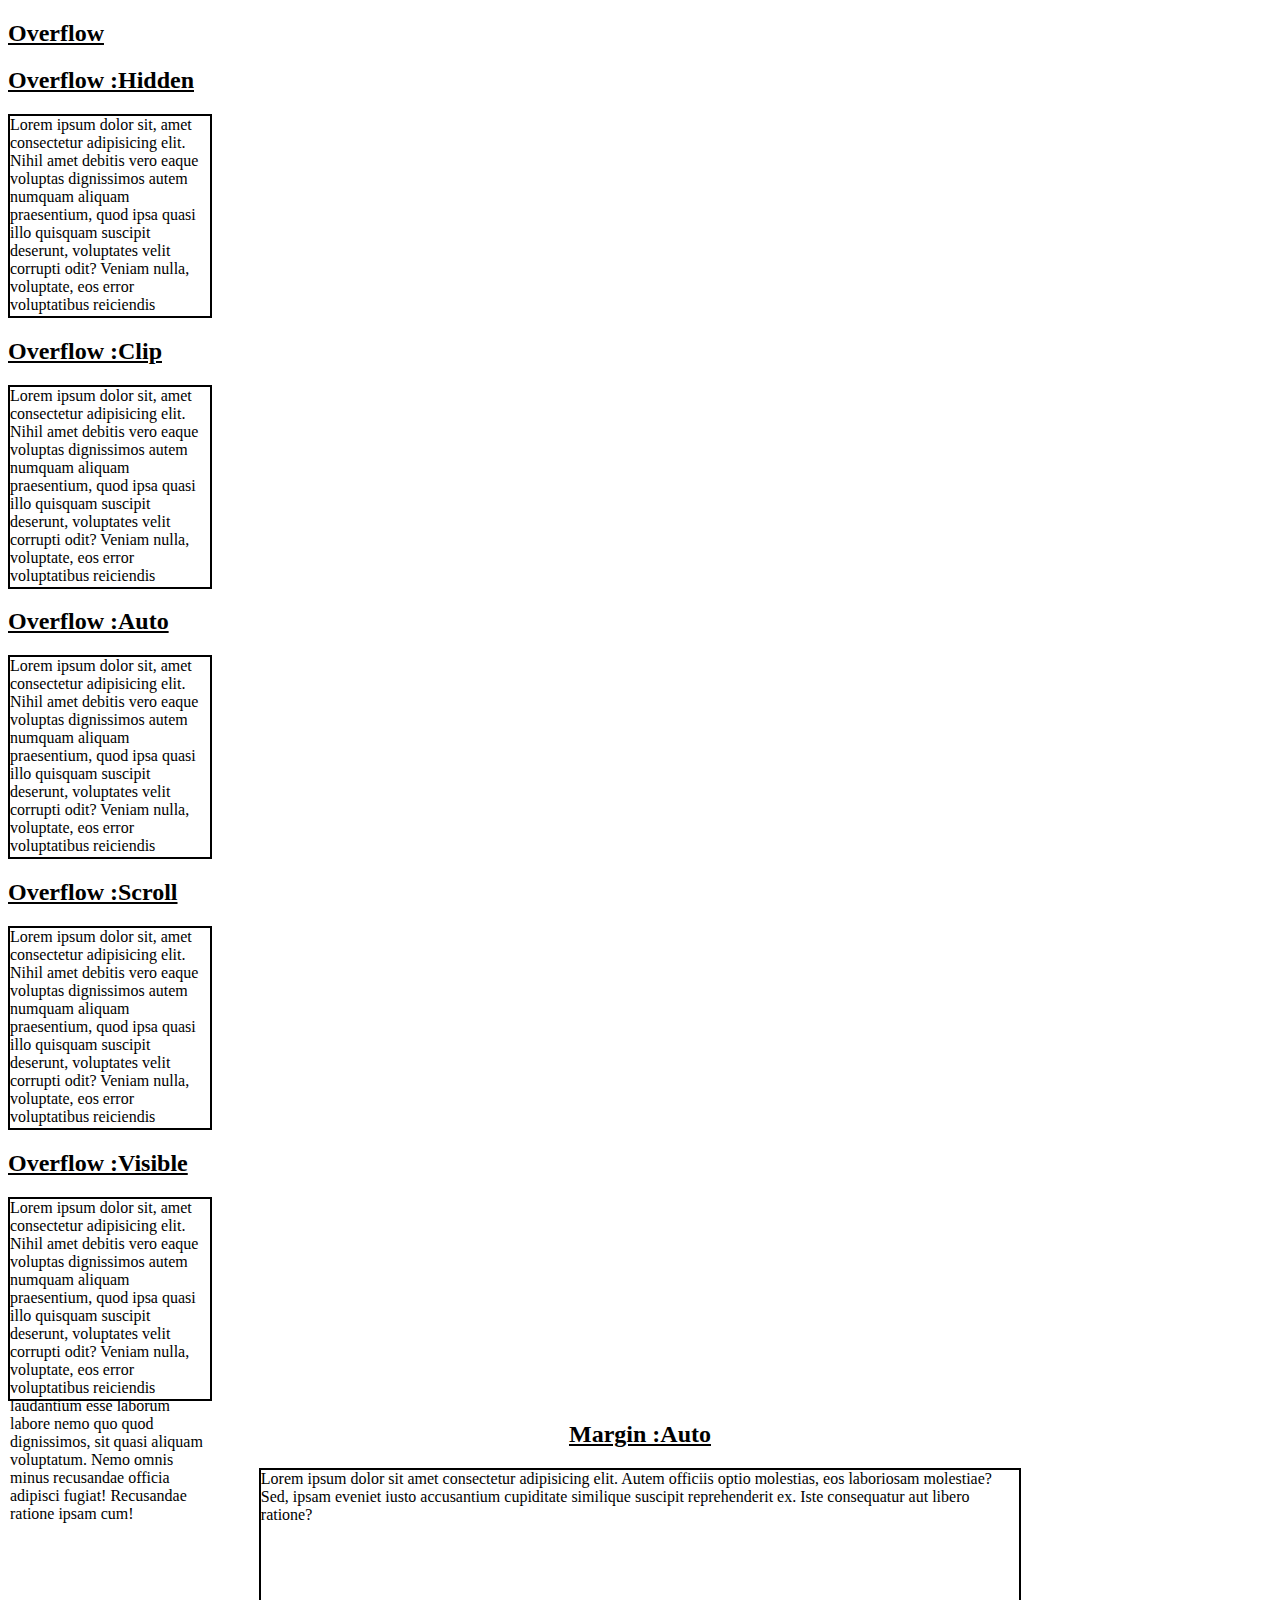
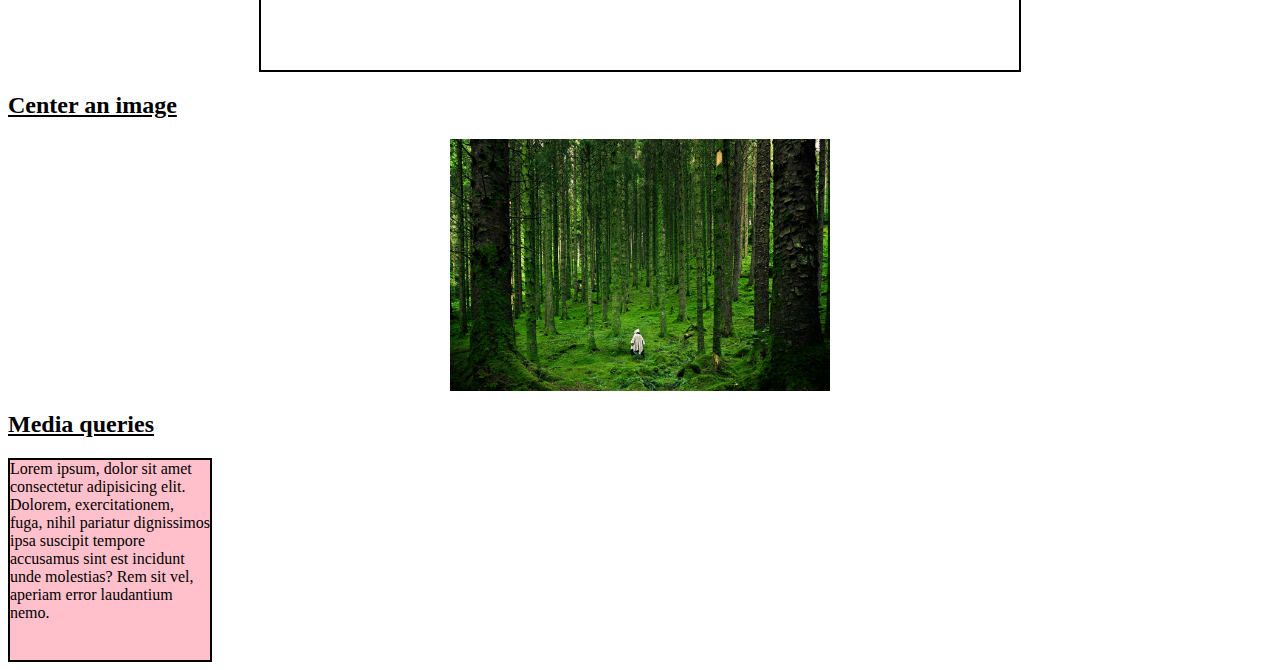
<file: 12-04-2024/index.html>
<!DOCTYPE html>
<html lang="en">
<head>
    <meta charset="UTF-8">
    <meta name="viewport" content="width=device-width, initial-scale=1.0">
    <title>Day 15</title>
    <style>
        #overflow5{
            height: 200px;
            width: 200px;
            border: 2px solid black;
            overflow: visible;
        }
        #overflow1{
            height: 200px;
            width: 200px;
            border: 2px solid black;
            overflow: hidden;
        }
        #overflow2{
            height: 200px;
            width: 200px;
            border: 2px solid black;
            overflow: clip;
        }
        #overflow3{
            height: 200px;
            width: 200px;
            border: 2px solid black;
            overflow: auto;
        }
        #overflow4{
            height: 200px;
            width: 200px;
            border: 2px solid black;
            overflow: scroll;
        }
        .margin{
            height: 200px;
            width: 60%;
            border: 2px solid black;
            margin: auto;
        }
        img{
            display: block;
            margin-left: auto;
            margin-right: auto;
            width: 30%;
        }
        .media{
            height: 200px;
            width: 200px;
            border: 2px solid black;
            background-color: pink;
        }
        @media screen and (max-width: 600px) {
           .media{
            background-color: rgb(76, 167, 76);
            border: 8px dashed blue;
            font-weight: bold;
           } 
        }
    </style>
</head>
<body>
    <h2><u>Overflow</u></h2>
   <h2><u>Overflow :Hidden</u></h2>
    <div id="overflow1">Lorem ipsum dolor sit, amet consectetur adipisicing elit. Nihil amet debitis vero eaque voluptas dignissimos autem numquam aliquam praesentium, quod ipsa quasi illo quisquam suscipit deserunt, voluptates velit corrupti odit?
    Veniam nulla, voluptate, eos error voluptatibus reiciendis laudantium esse laborum labore nemo quo quod dignissimos, sit quasi aliquam voluptatum. Nemo omnis minus recusandae officia adipisci fugiat! Recusandae ratione ipsam cum!</div>
    <h2><u>Overflow :Clip</u></h2>
    <div id="overflow2">Lorem ipsum dolor sit, amet consectetur adipisicing elit. Nihil amet debitis vero eaque voluptas dignissimos autem numquam aliquam praesentium, quod ipsa quasi illo quisquam suscipit deserunt, voluptates velit corrupti odit?
    Veniam nulla, voluptate, eos error voluptatibus reiciendis laudantium esse laborum labore nemo quo quod dignissimos, sit quasi aliquam voluptatum. Nemo omnis minus recusandae officia adipisci fugiat! Recusandae ratione ipsam cum!</div>
    <h2><u>Overflow :Auto</u></h2>
    <div id="overflow3">Lorem ipsum dolor sit, amet consectetur adipisicing elit. Nihil amet debitis vero eaque voluptas dignissimos autem numquam aliquam praesentium, quod ipsa quasi illo quisquam suscipit deserunt, voluptates velit corrupti odit?
    Veniam nulla, voluptate, eos error voluptatibus reiciendis laudantium esse laborum labore nemo quo quod dignissimos, sit quasi aliquam voluptatum. Nemo omnis minus recusandae officia adipisci fugiat! Recusandae ratione ipsam cum!</div>
    <h2><u>Overflow :Scroll</u></h2>
    <div id="overflow4">Lorem ipsum dolor sit, amet consectetur adipisicing elit. Nihil amet debitis vero eaque voluptas dignissimos autem numquam aliquam praesentium, quod ipsa quasi illo quisquam suscipit deserunt, voluptates velit corrupti odit?
    Veniam nulla, voluptate, eos error voluptatibus reiciendis laudantium esse laborum labore nemo quo quod dignissimos, sit quasi aliquam voluptatum. Nemo omnis minus recusandae officia adipisci fugiat! Recusandae ratione ipsam cum!</div>
    <h2><u>Overflow :Visible</u></h2>
    <div id="overflow5">Lorem ipsum dolor sit, amet consectetur adipisicing elit. Nihil amet debitis vero eaque voluptas dignissimos autem numquam aliquam praesentium, quod ipsa quasi illo quisquam suscipit deserunt, voluptates velit corrupti odit?
    Veniam nulla, voluptate, eos error voluptatibus reiciendis laudantium esse laborum labore nemo quo quod dignissimos, sit quasi aliquam voluptatum. Nemo omnis minus recusandae officia adipisci fugiat! Recusandae ratione ipsam cum!</div>
    
    <h2 style="text-align: center;"><u>Margin :Auto</u></h2>
    <div class="margin">Lorem ipsum dolor sit amet consectetur adipisicing elit. Autem officiis optio molestias, eos laboriosam molestiae? Sed, ipsam eveniet iusto accusantium cupiditate similique suscipit reprehenderit ex. Iste consequatur aut libero ratione?</div>

    <h2><u>Center an image</u></h2>
    <img src="../imgvid/trees.jpg"/>

    <h2><u>Media queries</u></h2>
    <div class="media">Lorem ipsum, dolor sit amet consectetur adipisicing elit. Dolorem, exercitationem, fuga, nihil pariatur dignissimos ipsa suscipit tempore accusamus sint est incidunt unde molestias? Rem sit vel, aperiam error laudantium nemo.</div>

</body>
</html>
</file>
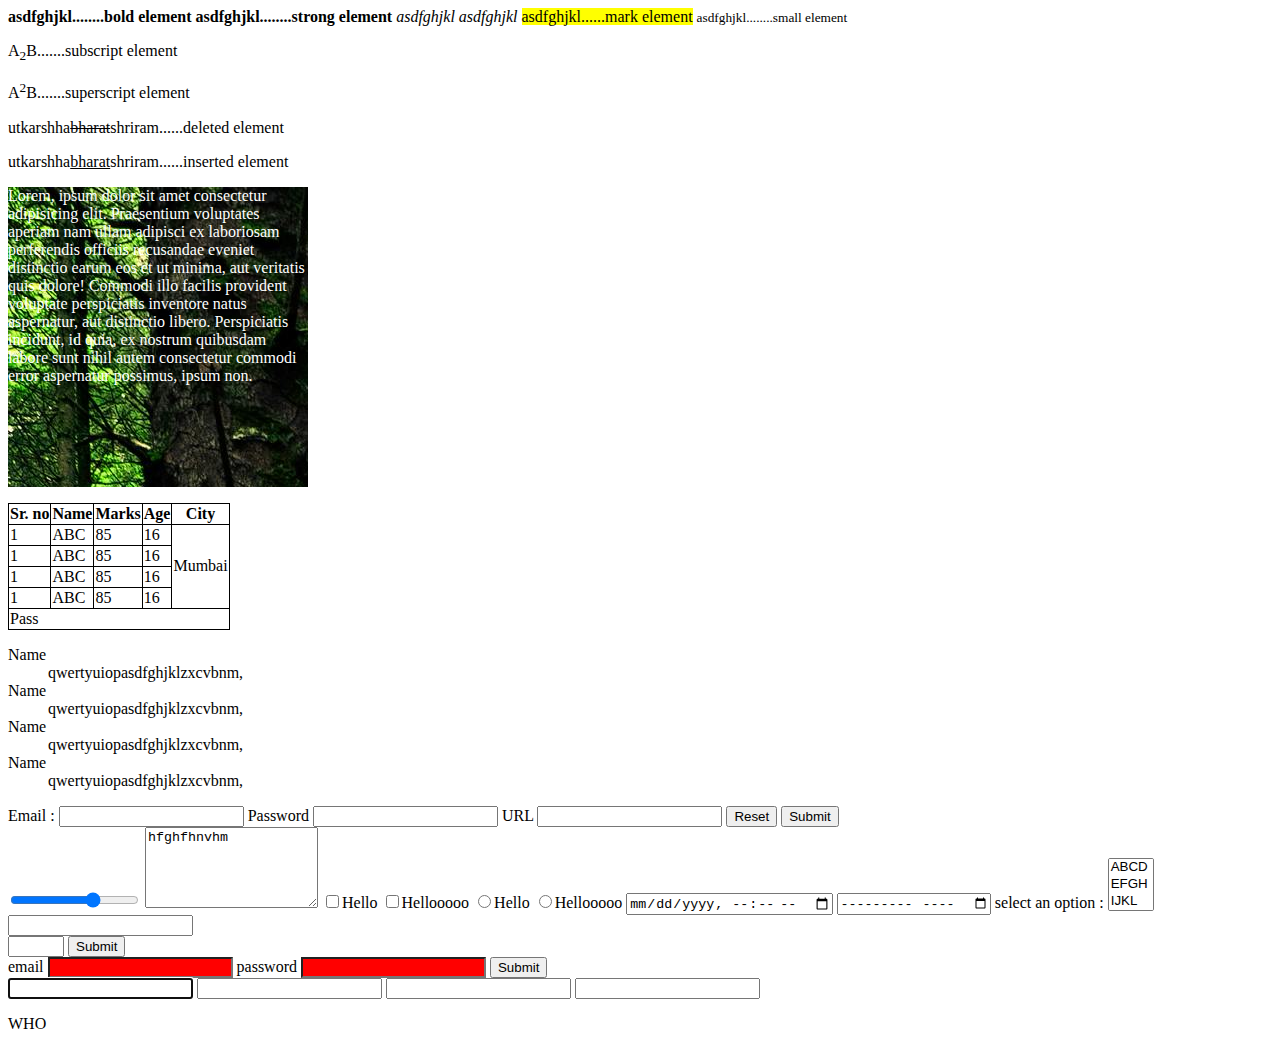
<file: 22-03-2024/index.html>
<!DOCTYPE html>
<html lang="en">

<head>
    <meta charset="UTF-8">
    <meta name="viewport" content="width=device-width, initial-scale=1.0">
    <title>Document</title>
    <link rel="icon" href="../imgvid/trees.jpg" />
    <style>
        table,th,tr,td{
                border: 1px solid black;
                border-collapse: collapse;
        }
        #bbb:valid{
            background-color: green;
        }
        #bbb:invalid{
            background-color: red;
        }
    </style>
</head>

<body>
    <b>asdfghjkl........bold element</b>
    <strong>asdfghjkl........strong element</strong>
    <i>asdfghjkl</i>
    <em>asdfghjkl</em>
    <mark>asdfghjkl......mark element</mark>
    <small>asdfghjkl........small element</small>
    <p>A<sub>2</sub>B.......subscript element</p>
    <p>A<sup>2</sup>B.......superscript element</p>
    <p>utkarshha<del>bharat</del>shriram......deleted element</p>
    <p>utkarshha<ins>bharat</ins>shriram......inserted element</p>
    <p style="background-image: url('../imgvid/trees.jpg'); color: white; height: 300px; width: 300px;">Lorem, ipsum
        dolor sit amet consectetur adipisicing elit. Praesentium voluptates aperiam nam ullam adipisci ex laboriosam
        perferendis officiis recusandae eveniet distinctio earum eos et ut minima, aut veritatis quis dolore!
        Commodi illo facilis provident voluptate perspiciatis inventore natus aspernatur, aut distinctio libero.
        Perspiciatis incidunt, id quia, ex nostrum quibusdam labore sunt nihil autem consectetur commodi error
        aspernatur possimus, ipsum non.</p>
    <table>
        <thead>
            <tr>
                <th>Sr. no</th>
                <th>Name</th>
                <th>Marks</th>
                <th>Age</th>
                <th>City</th>
            </tr>
        </thead>
        <tbody>
            <tr>
                <td>1</td>
                <td>ABC</td>
                <td>85</td>
                <td>16</td>
                <td rowspan="4">Mumbai</td>
            </tr>
            <tr>
                <td>1</td>
                <td>ABC</td>
                <td>85</td>
                <td>16</td>
            </tr>
            <tr>
                <td>1</td>
                <td>ABC</td>
                <td>85</td>
                <td>16</td>
            </tr>
            <tr>
                <td>1</td>
                <td>ABC</td>
                <td>85</td>
                <td>16</td>
            </tr>
            <tr>
                <td colspan="5">Pass</td>
            </tr>
        </tbody>
    </table>
    <dl>
        <dt>Name</dt>
        <dd>qwertyuiopasdfghjklzxcvbnm,</dd>
        <dt>Name</dt>
        <dd>qwertyuiopasdfghjklzxcvbnm,</dd>
        <dt>Name</dt>
        <dd>qwertyuiopasdfghjklzxcvbnm,</dd>
        <dt>Name</dt>
        <dd>qwertyuiopasdfghjklzxcvbnm,</dd>
    </dl>
    <form>
        <label>Email :</label>
        <input type="email" />
        <label>Password</label>
        <input type="password"/>
        <label>URL</label>
        <input type="url"/>
        <input type="reset"/>
        <input type="submit"/>
    </form>
    <input type="range" min="1" max="10" value="7"/>
    <textarea rows="5" cols="19">hfghfhnvhm</textarea>
    <input type="checkbox" id="hello" name="aaa"/><label for="hello">Hello</label>
    <input type="checkbox" id="helloo" name="aaa"/><label for="helloo">Hellooooo</label>
    <input type="radio" id="hellooo" name="aaaa"/><label for="hellooo">Hello</label>
    <input type="radio" id="helloooo" name="aaaa"/><label for="helloooo">Hellooooo</label>
    <input type="datetime-local"/>
    <input type="month"/>
    <label for="aaa">select an option :</label>
    <select id="aaa" name="aaa" size="3">
        <option>ABCD</option>
        <option>EFGH</option>
        <option>IJKL</option>
        <option>MNOP</option>
    </select> 
    <input maxlength="6"/>  
    <form>
        <input type="number" min="3" max="10"/> 
        <input type="submit"/>
    </form>
    <form>
    <label for="bbb">email</label>
    <input type="text" id="bbb" name="email" pattern="\w{3,13}" required/>
    <label for="bbb">password</label>
    <input type="password" id="bbb" name="password" pattern="\d{4,4}" required/>
    <input type="submit"/>
    </form>
    <input autofocus/>
    <input/>
    <input/>
    <input/>
    <p title="World health organization">WHO</p>
</body>

</html>
</file>
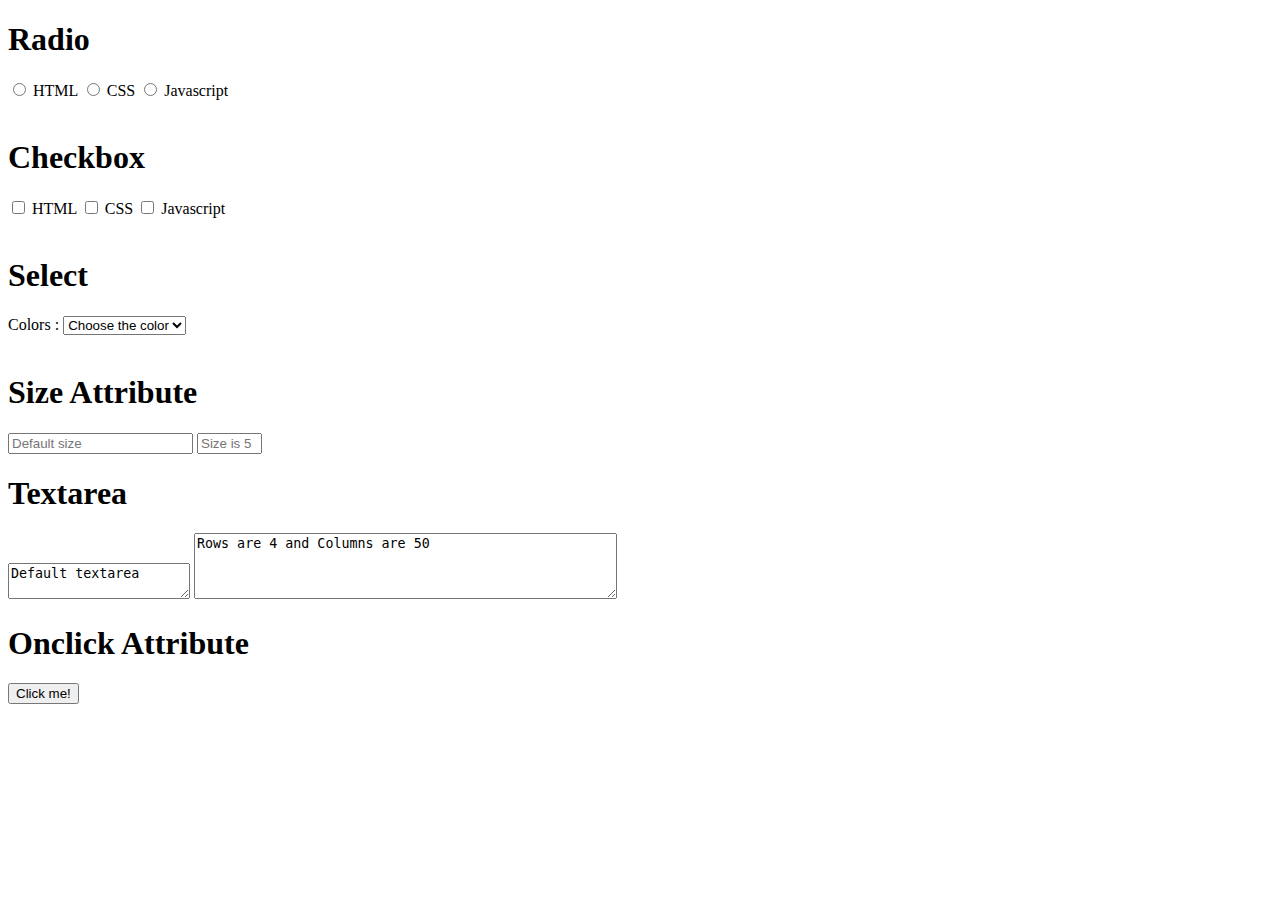
<file: 26-03-2024/index.html>
<!DOCTYPE html>
<html lang="en">
<head>
    <meta charset="UTF-8">
    <meta name="viewport" content="width=device-width, initial-scale=1.0">
    <title>Document</title>
</head>
<body>
    <h1>Radio</h1>
    <form>
        <input type="radio" id="html" name="aaa" value="HTML">
        <label for="html">HTML</label>
        <input type="radio" id="css" name="aaa" value="CSS">
        <label for="css">CSS</label>
        <input type="radio" id="javascript" name="aaa" value="Javascript">
        <label for="javascript">Javascript</label>
    </form><br>
    <h1>Checkbox</h1>
    <form>
        <input type="checkbox" id="html" name="html" value="html">
        <label for="html">HTML</label>
        <input type="checkbox" id="CSS" name="CSS" value="CSS">
        <label for="CSS">CSS</label>
        <input type="checkbox" id="javascript" name="javascript" value="javascript">
        <label for="javascript">Javascript</label>
    </form><br>
    <h1>Select</h1>
    <form>
        <label>Colors : </label>
        <select>
            <option>Choose the color</option>
            <option>Black</option>
            <option>Blue</option>
            <option>Green</option>
            <option>Purple</option>
            <option>Pink</option>
        </select>
    </form><br>
    <h1>Size Attribute</h1>
    <input type="text" placeholder="Default size">
    <input type="text" size="5" placeholder="Size is 5">
    <br>
    <h1>Textarea</h1>
    <textarea id="text" name="text">Default textarea</textarea>
    <textarea id="text" name="text" rows="4" cols="50">Rows are 4 and Columns are 50</textarea>
    <br>
    <h1>Onclick Attribute</h1>
    <button onclick="alert('Hello World')">Click me!</button>
</body>
</html>
</body>
</html>
</file>
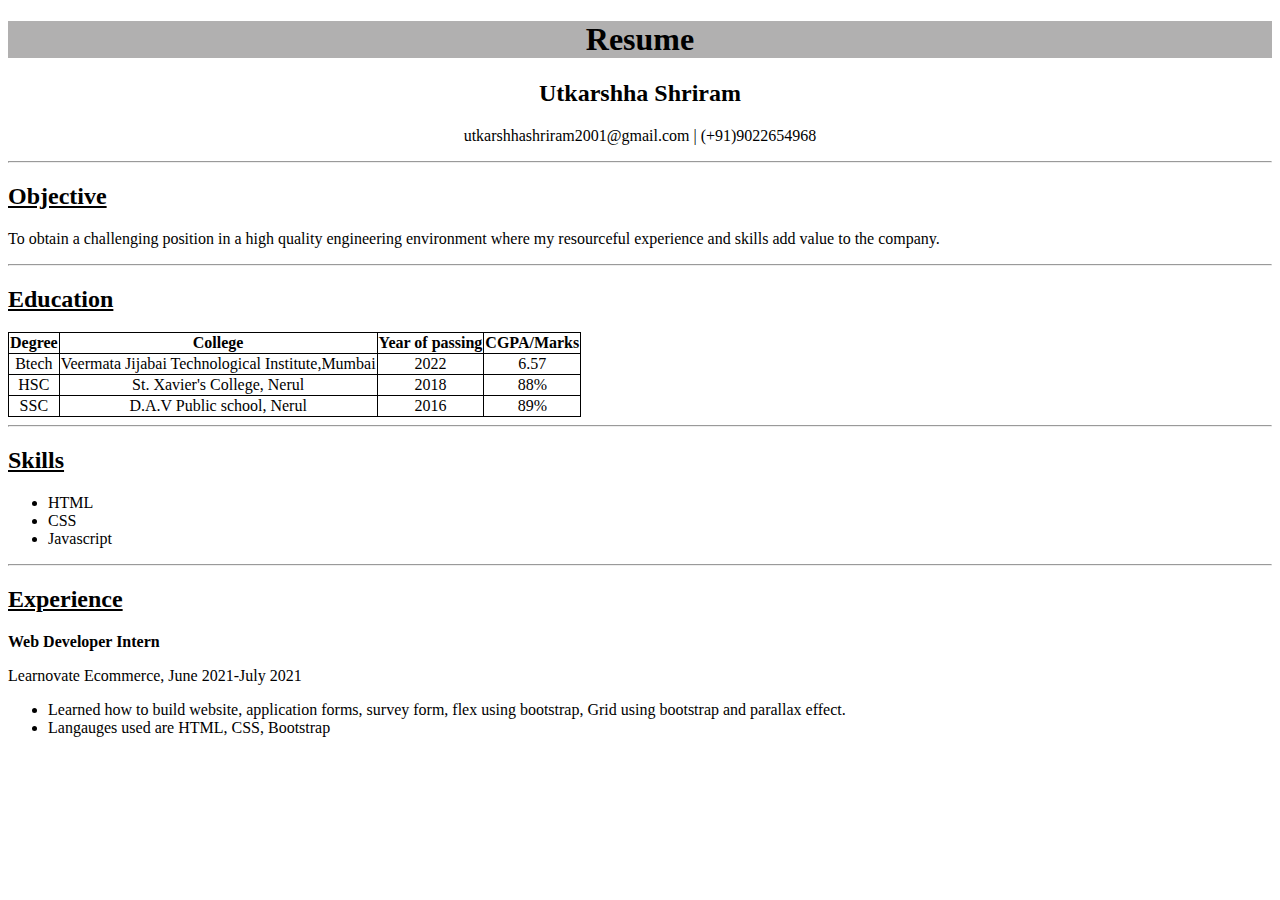
<file: 29-03-2024/index.html>
<!DOCTYPE html>
<html lang="en">
<head>
    <meta charset="UTF-8">
    <meta name="viewport" content="width=device-width, initial-scale=1.0">
    <title>Document</title>
    <style>
        h1,h2,p{
            text-align: center;
        }
        #obj{
            text-align: left;
        }
        table,tr,td{
            text-align: center;
             border: 1px solid black;
             border-collapse: collapse;
        }
    </style>
</head>
<body>
    <h1 style="background-color: rgb(177, 176, 176);">Resume</h1>
    <h2>Utkarshha Shriram</h2>
    <p>utkarshhashriram2001@gmail.com | (+91)9022654968</p><hr>
    <h2 id="obj"><u>Objective</u></h2>
    <p id="obj">To obtain a challenging position in a high quality engineering environment where my resourceful experience and skills add value to the company.</p><hr>
    <h2 id="obj"><u>Education</u></h2>
    <table>
        <thead>
            <tr>
                <td><b>Degree</b></td>
                <td><b>College</b></td>
                <td><b>Year of passing</b></td>
                <td><b>CGPA/Marks</b></td>
            </tr>
        </thead>
        <tbody>
            <tr>
                <td>Btech</td>
                <td>Veermata Jijabai Technological Institute,Mumbai</td>
                <td>2022</td>
                <td>6.57</td>
            </tr>
            <tr>
                <td>HSC</td>
                <td>St. Xavier's College, Nerul</td>
                <td>2018</td>
                <td>88%</td>
            </tr>
            <tr>
                <td>SSC</td>
                <td>D.A.V Public school, Nerul</td>
                <td>2016</td>
                <td>89%</td>
            </tr>
        </tbody>
    </table><hr>
    <h2 id="obj"><u>Skills</u></h2>
    <ul>
        <li>HTML</li>
        <li>CSS</li>
        <li>Javascript</li>
    </ul><hr>
    <h2 id="obj"><u>Experience</u></h2>
    <p id="obj"><b>Web Developer Intern</b></p>
    <p id="obj">Learnovate Ecommerce, June 2021-July 2021</p>
    <ul>
        <li>
    Learned how to build website, application forms, survey form, flex using bootstrap, Grid using bootstrap and parallax effect.
    </li>
    <li>Langauges used are HTML, CSS, Bootstrap</li>
    </ul>
</body>
</html>
</file>
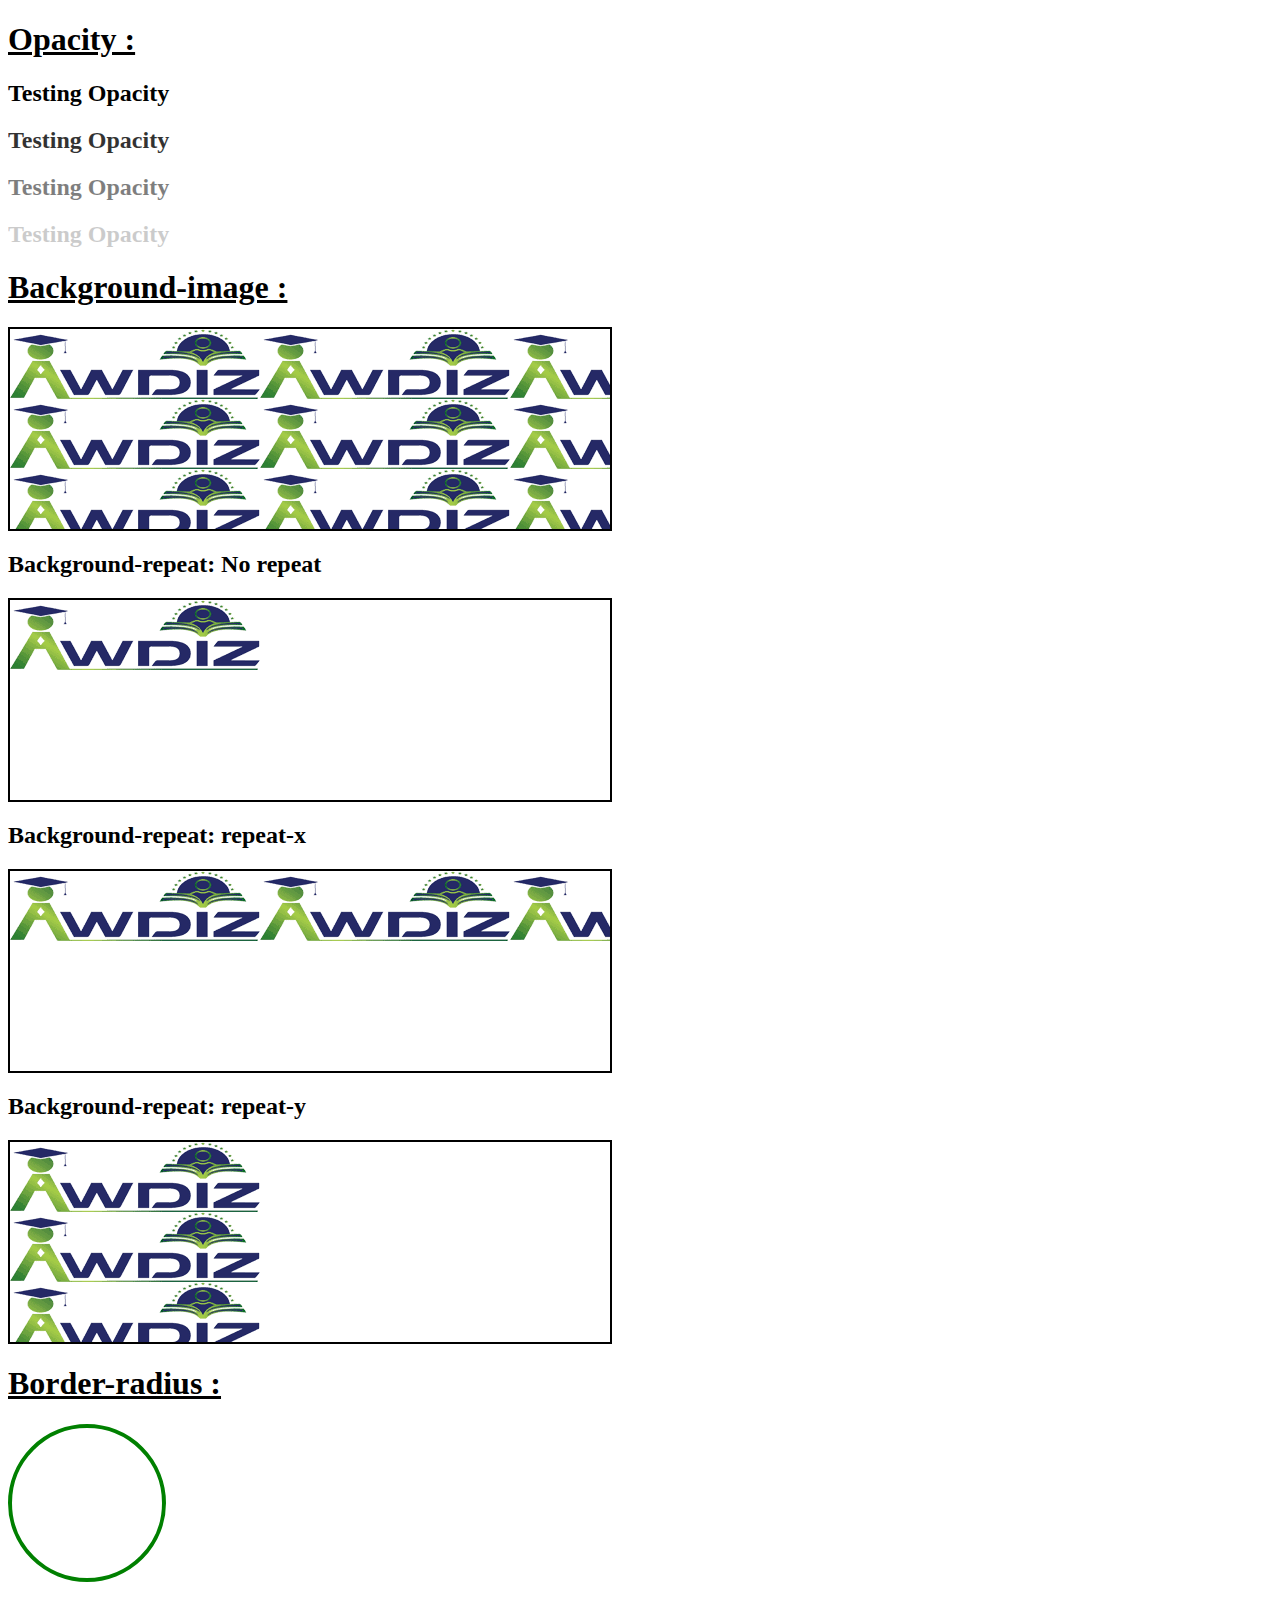
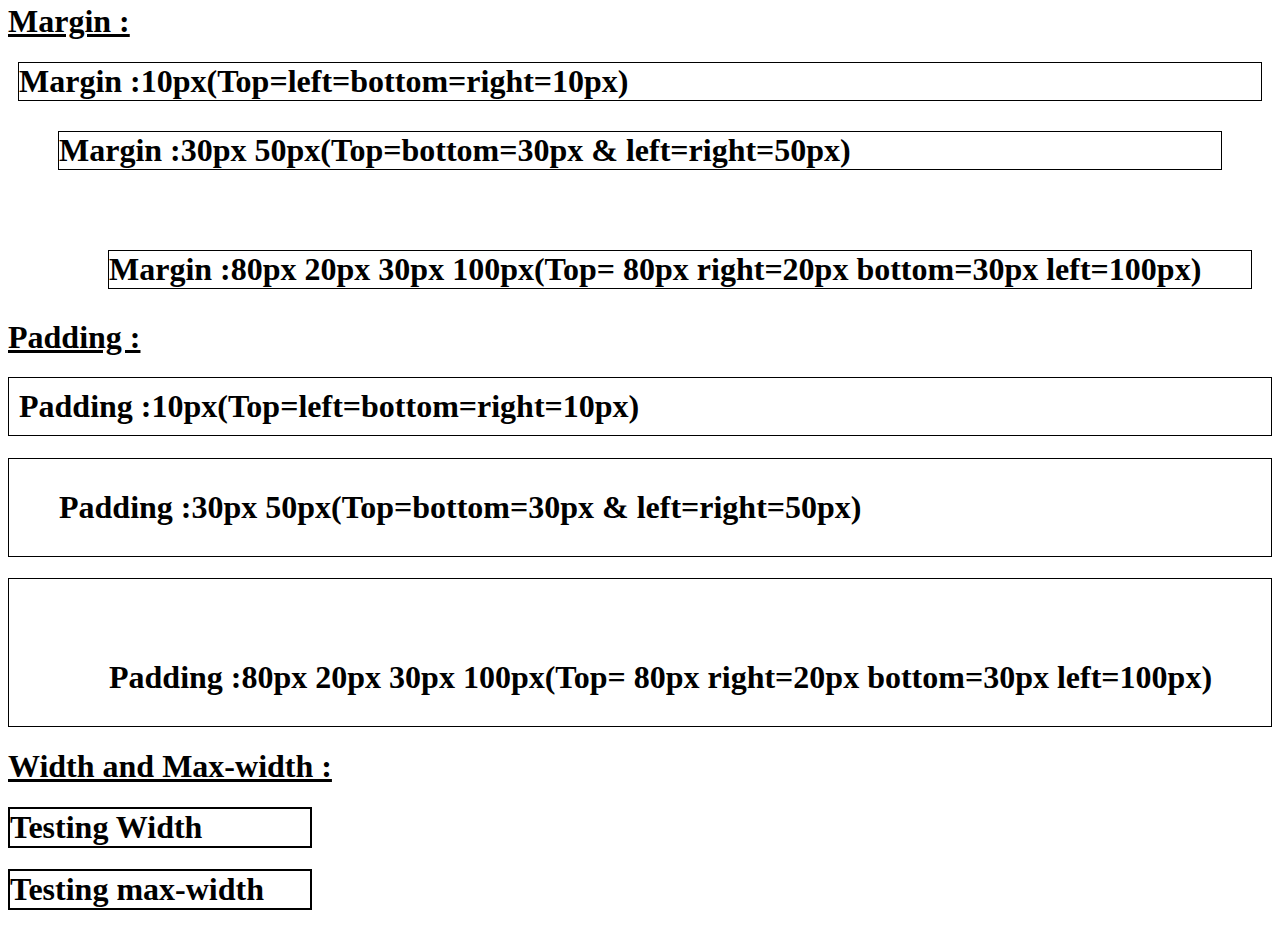
<file: 3-04-2024/index.html>
<!DOCTYPE html>
<html lang="en">
<head>
    <meta charset="UTF-8">
    <meta name="viewport" content="width=device-width, initial-scale=1.0">
    <title>Day 10</title>
    <link rel="stylesheet" href="style.css"/>
</head>
<body>
    <h1><u>Opacity :</u></h1>
    <h2>Testing Opacity</h2>
    <h2 id="opacity">Testing Opacity</h2>
    <h2 id="opacity1">Testing Opacity</h2>
    <h2 id="opacity2">Testing Opacity</h2>
    <h1><u>Background-image :</u></h1>
    <div id="back-img"></div>
    <h2>Background-repeat: No repeat</h2>
    <div id="back-img1"></div>
    <h2>Background-repeat: repeat-x</h2>
    <div id="back-img2"></div>
    <h2>Background-repeat: repeat-y</h2>
    <div id="back-img3"></div>
    <h1><u>Border-radius :</u></h1>
    <div id="Border"></div>
    <h1><u>Margin :</u></h1>
    <h1 id="margin">Margin :10px(Top=left=bottom=right=10px)</h1>
    <h1 id="margin1">Margin :30px 50px(Top=bottom=30px & left=right=50px)</h1>
    <h1 id="margin2">Margin :80px 20px 30px 100px(Top= 80px right=20px bottom=30px left=100px)</h1>
    <h1><u>Padding :</u></h1>
    <h1 id="padding">Padding :10px(Top=left=bottom=right=10px)</h1>
    <h1 id="padding1">Padding :30px 50px(Top=bottom=30px & left=right=50px)</h1>
    <h1 id="padding2">Padding :80px 20px 30px 100px(Top= 80px right=20px bottom=30px left=100px)</h1>
    <h1><u>Width and Max-width :</u></h1>
    <h1 style="border: 2px solid black; width: 300px;">Testing Width</h1>
    <h1 style="border: 2px solid black; max-width: 300px;">Testing max-width</h1>

</body>
</html>
</file>
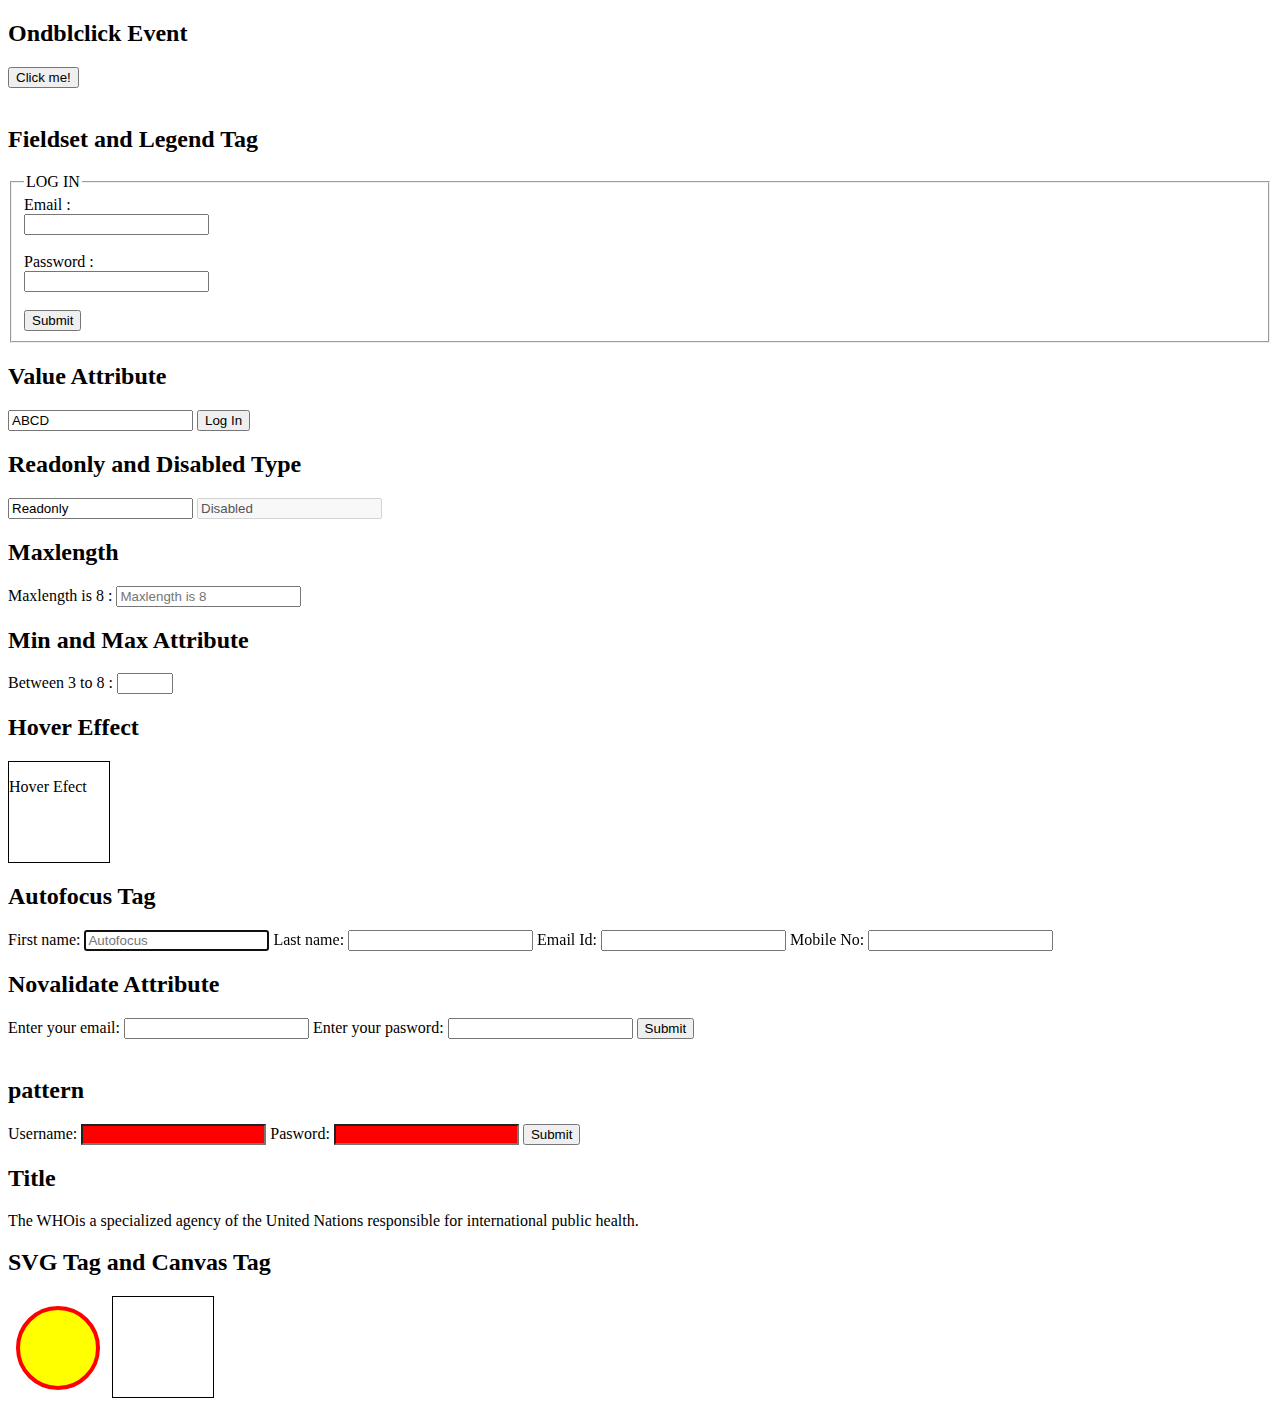
<file: 30-03-2024/index.html>
<!DOCTYPE html>
<html lang="en">
<head>
    <meta charset="UTF-8">
    <meta name="viewport" content="width=device-width, initial-scale=1.0">
    <title>Document</title>
    <style>
        #hover{
            height: 100px;
            width: 100px;
            border: 1px solid black;
        }
        #hover:hover{
            border: 5px solid blue;
            color: blue;
            background-color: aqua;
        }

        #txt:valid{
            background-color: green;
        }
        #txt:invalid{
            background-color: red;
        }
    </style>
</head>
<body>
    <h2>Ondblclick Event</h2>
    <!-- On double click we gwt an alert message as Welcome -->
    <button ondblclick="alert('Welcome')">Click me!</button><br><br> 

    <h2>Fieldset and Legend Tag</h2>
    <!-- fieldset tag groups the data and we get border around grouped data. legend tag is used to give heading to the group. -->
    <fieldset>
        <legend>LOG IN</legend>
        <label>Email :</label><br>
        <input type="text"><br><br>
        <label>Password :</label><br>
        <input type="text"><br><br>
        <input type="submit">
    </fieldset>

    <h2>Value Attribute</h2>
    <!-- when we give value to the element it goes to the backend. -->
    <input type="text" value="ABCD">
    <input type="submit" value="Log In">

    <h2>Readonly and Disabled Type</h2>
    <!-- Readonly attribute specifies that input-field is read-only(user can highlight,copy it).
    The value of readonly input-field can be sent when submitting the form.
    Disabled attribute can't be modified(user can't copy or highlight). 
    The value of disabled input-field can't be sent when submitting the form. -->
    <input type="text" value="Readonly" readonly>
    <input type="text" value="Disabled" disabled>

    <h2>Maxlength</h2>
    <!-- The maxlength attribute specifies maximum no of characters allowed by input field. -->
    <form>
        <label>Maxlength is 8 :</label>
        <input type="text" placeholder="Maxlength is 8" maxlength="8">
    </form>

    <h2>Min and Max Attribute</h2>
    <!-- Specifies minimum and maximum values for input field. -->
    <form>
        <label>Between 3 to 8 :</label>
        <input type="number" min="3" max="10">
    </form>

    <h2>Hover Effect</h2>
    <!-- if we drag the cursor on text/box it will change its color/size.  -->
    <div id="hover">
        <p>Hover Efect</p>
    </div>

    <h2>Autofocus Tag</h2>
    <!-- Autofocus attribute applied on whichever input field that input field will be focused automatically when page loads. -->
    <form>
       <label>First name:</label>
       <input type="text" placeholder="Autofocus" autofocus>
       <label>Last name:</label>
       <input type="text">
       <label>Email Id:</label>
       <input type="text">
       <label>Mobile No:</label>
       <input type="text">
    </form>

    <h2>Novalidate Attribute</h2>

    <form novalidate>
        <label>Enter your email:</label>
        <input type="email">
         <label>Enter your pasword:</label>
        <input type="password">
        <input type="submit">
    </form>
    <br>
    
    <h2>pattern</h2>
    <!-- if we type the character/no. out of given pattern range will show incorrect/background color changes to red. -->
    <!-- otherwise if correct then changes to green by using VALID and INVALID tags of CSS. -->
    <label for="txt">Username:</label>
    <input id="txt" type="text" pattern="\w{3,13}" required>
    <label for="txt">Pasword:</label>
    <input id="txt" type="password" pattern="\d{6,6}" required>
    <input type="submit">
    
    <h2>Title</h2>
    <!-- Title attribute specifies extra information on the word if we drag the cursor on that word. -->
    <!-- we can create TOOLTIP -->
    <p>The <span title="World Health organization">WHO</span>is a specialized agency of the United Nations responsible for international public health.</p>


    <h2>SVG Tag and Canvas Tag</h2>
    <svg width="100" height="100">
        <circle cx="50" cy="50" r="40" stroke="red" stroke-width="4" fill="yellow" />
    </svg>
    <canvas id="myCanvas" width="100" height="100" style="border:1px solid #000000;"></canvas>
    

</body>
</html>
</file>
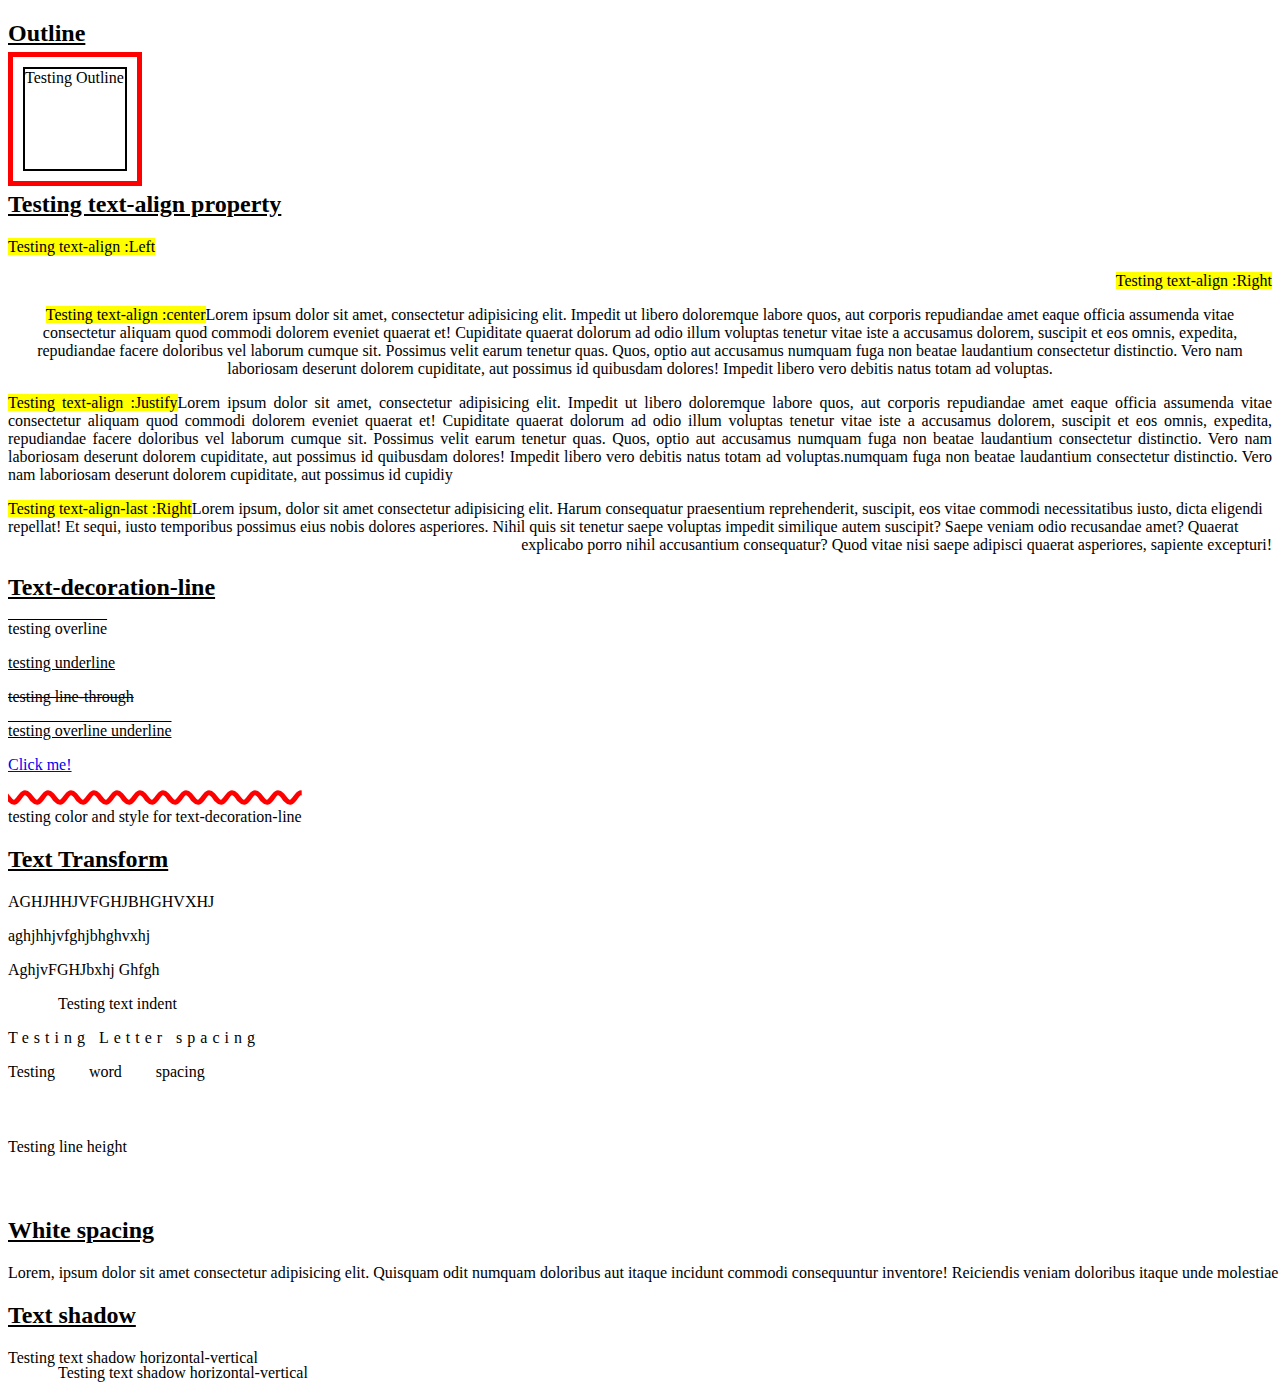
<file: 5-04-2024/index.html>
<!DOCTYPE html>
<html lang="en">

<head>
    <meta charset="UTF-8">
    <meta name="viewport" content="width=device-width, initial-scale=1.0">
    <title>Day11</title>
    <link rel="stylesheet" href="style.css" />
</head>

<body>
    <h2><u>Outline</u></h2>
    <div id="outline">Testing Outline</div>

    <h2><u>Testing text-align property</u></h2>
    <p style="text-align: left;"><mark>Testing text-align :Left</mark></p>
    <p style="text-align: right;"><mark>Testing text-align :Right</mark></p>
    <p style="text-align: center;"><mark>Testing text-align :center</mark>Lorem ipsum dolor sit amet, consectetur
        adipisicing elit. Impedit ut libero
        doloremque labore quos, aut corporis repudiandae amet eaque officia assumenda vitae consectetur aliquam quod
        commodi dolorem eveniet quaerat et! Cupiditate quaerat dolorum ad odio illum voluptas tenetur vitae iste a
        accusamus dolorem, suscipit et eos omnis,
        expedita, repudiandae facere doloribus vel laborum cumque sit. Possimus velit earum tenetur quas.
        Quos, optio aut accusamus numquam fuga non beatae laudantium consectetur distinctio. Vero nam laboriosam
        deserunt dolorem cupiditate, aut possimus id quibusdam dolores! Impedit libero vero debitis natus totam ad
        voluptas.</p>
    <p style="text-align: justify;"><mark>Testing text-align :Justify</mark>Lorem ipsum dolor sit amet, consectetur
        adipisicing elit. Impedit ut libero
        doloremque labore quos, aut corporis repudiandae amet eaque officia assumenda vitae consectetur aliquam quod
        commodi dolorem eveniet quaerat et! Cupiditate quaerat dolorum ad odio illum voluptas tenetur vitae iste a
        accusamus dolorem, suscipit et eos omnis,
        expedita, repudiandae facere doloribus vel laborum cumque sit. Possimus velit earum tenetur quas.
        Quos, optio aut accusamus numquam fuga non beatae laudantium consectetur distinctio. Vero nam laboriosam
        deserunt dolorem cupiditate, aut possimus id quibusdam dolores! Impedit libero vero debitis natus totam ad
        voluptas.numquam fuga non beatae laudantium consectetur distinctio. Vero nam laboriosam
        deserunt dolorem cupiditate, aut possimus id cupidiy</p>



    <p style="text-align-last: right;"><mark>Testing text-align-last :Right</mark>Lorem ipsum, dolor sit amet
        consectetur adipisicing elit. Harum consequatur praesentium reprehenderit, suscipit, eos vitae commodi
        necessitatibus iusto, dicta eligendi repellat! Et sequi, iusto temporibus possimus eius nobis dolores
        asperiores.
        Nihil quis sit tenetur saepe voluptas impedit similique autem suscipit? Saepe veniam odio recusandae amet?
        Quaerat explicabo porro nihil accusantium consequatur? Quod vitae nisi saepe adipisci quaerat asperiores,
        sapiente excepturi!</p>

    <h2><u>Text-decoration-line</u></h2>
    <p style="text-decoration-line: overline;">testing overline</p>
    <p style="text-decoration-line: underline;">testing underline</p>
    <p style="text-decoration-line: line-through;">testing line-through</p>
    <p style="text-decoration-line: overline underline;">testing overline underline</p>

    <a href="https://www.google.com">Click me!</a><br><br>

    <p
        style="text-decoration-line: overline; text-decoration-color:red ; text-decoration-style: wavy; text-decoration-thickness: 5px; ">
        testing color and style for text-decoration-line</p>

    <h2><u>Text Transform</u></h2>
    <p style="text-transform: uppercase;">AghjhhjvFGHJbhghvxhj</p>
    <p style="text-transform: lowercase;">AghjhhjvFGHJbhghvxhj</p>
    <p style="text-transform: capitalize;">aghjvFGHJbxhj ghfgh</p>
    <p style="text-indent: 50px;">Testing text indent</p>
    <p style="letter-spacing: 5px;">Testing Letter spacing</p>
    <p style="word-spacing: 30px;">Testing word spacing</p>
    <p style="line-height: 100px;">Testing line height</p>

    <h2><u>White spacing</u></h2>
    <p style="white-space: nowrap;">Lorem, ipsum dolor sit amet consectetur adipisicing elit. Quisquam odit numquam
        doloribus aut itaque incidunt commodi consequuntur inventore! Reiciendis veniam doloribus itaque unde molestiae
        illo atque qui consectetur facilis voluptatibus. Cupiditate, deleniti architecto laboriosam laborum eaque est minus blanditiis consectetur optio harum mollitia
        veritatis natus perferendis veniam doloremque aperiam vitae maiores quam delectus. Sunt ducimus eius iusto
        voluptates totam ad.Officia distinctio in commodi accusamus autem molestiae maiores, recusandae doloribus ipsum sed placeat aliquid
        nostrum aliquam quod deleniti natus nobis facilis, possimus, error delectus. Amet doloribus fugit quam
        asperiores rerum.</p>
    
    <h2><u>Text shadow</u></h2>
    <p style="text-shadow: 50px 15px;">Testing text shadow horizontal-vertical</p>


</body>

</html>
</file>
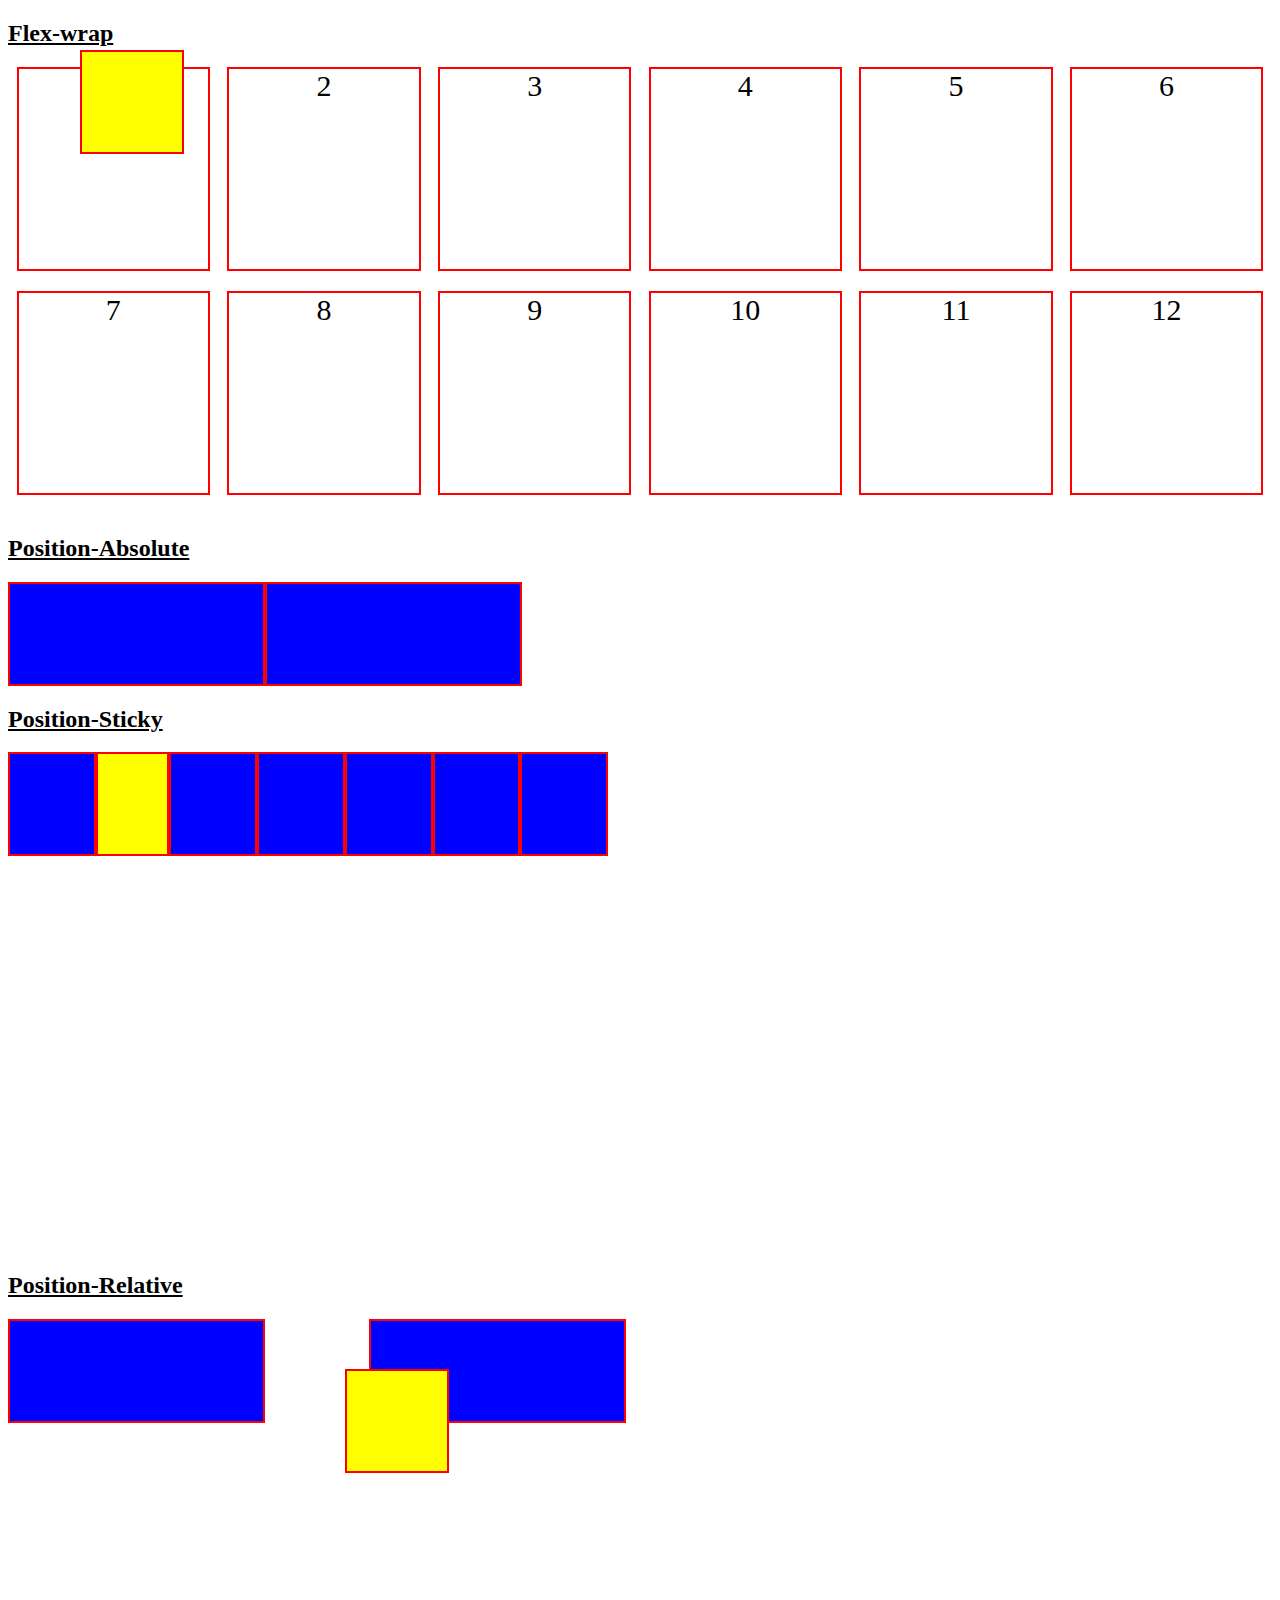
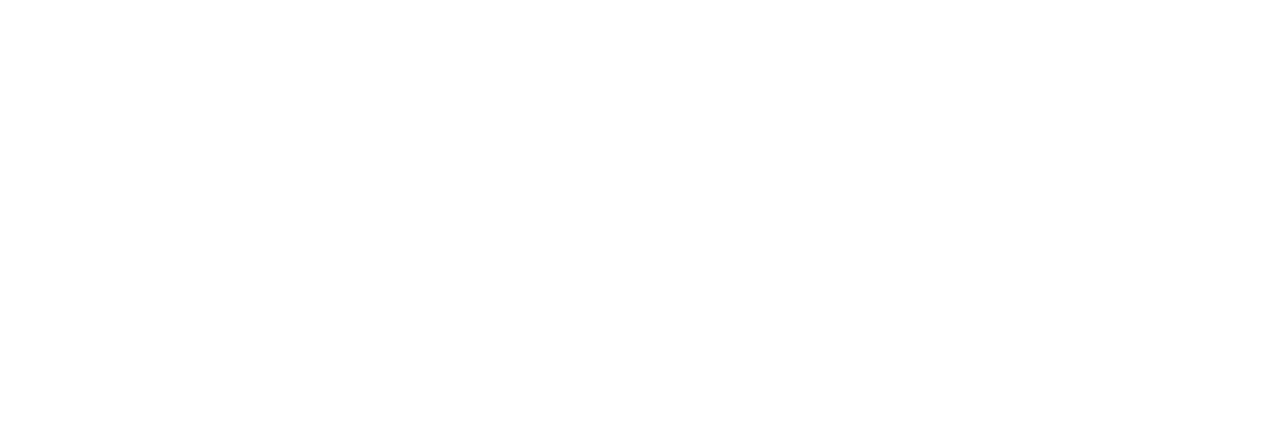
<file: 9-04-2024/index.html>
<!DOCTYPE html>
<html lang="en">
<head>
    <meta charset="UTF-8">
    <meta name="viewport" content="width=device-width, initial-scale=1.0">
    <title>Day 14</title>
    <style>
        body{
            height: 2000px;
        }
        .parent{
            width: 100%;
            border: none;
            display: flex;
            justify-content: space-around;
            flex-wrap: wrap;
        }
        .child{
            width: 15%;
            height: 200px;
            border: 2px solid red;
            margin-bottom: 20px;
            text-align: center;
            font-size: 30px;
        }
        .position{
            width: 100%;
            border: none;
            display: flex;
        }
        .childdiv{
            height: 100px;
            width: 20%;
            border: 2px solid red;
            background-color: blue;
        }
        .childdiv2{
            height: 100px;
            width: 100px;
            border: 2px solid red;
            background-color: yellow;
            left: 80px;
            top: 50px;
        }
    </style>
</head>
<body>
    <h2><u>Flex-wrap</u></h2>
    <div class="parent">
        <div class="child">1</div>
        <div class="child">2</div>
        <div class="child">3</div>
        <div class="child">4</div>
        <div class="child">5</div>
        <div class="child">6</div>
        <div class="child">7</div>
        <div class="child">8</div>
        <div class="child">9</div>
        <div class="child">10</div>
        <div class="child">11</div>
        <div class="child">12</div>
    </div>
    <h2><u>Position-Absolute</u></h2>
    <div class="position">
        <div class="childdiv"></div>
        <div class="childdiv2" style="position: absolute;"></div>
        <div class="childdiv"></div>
    </div>
    <h2><u>Position-Sticky</u></h2>
    <div class="position" style=" width: 600px; height: 500px;">
        <div class="childdiv"></div>
        <div class="childdiv2" style="position: sticky; top: 0px; left: 0px;"></div>
        <div class="childdiv"></div>
        <div class="childdiv"></div>
        <div class="childdiv"></div>
        <div class="childdiv"></div>
        <div class="childdiv"></div>
    </div>
    <h2><u>Position-Relative</u></h2>
    <div class="position">
        <div class="childdiv"></div>
        <div class="childdiv2" style="position: relative;"></div>
        <div class="childdiv"></div>
    </div>
    
   
</body>
</html>
</file>
<file: 3-04-2024/style.css>
#opacity{
    opacity: 0.8;
}
#opacity1{
    opacity: 0.5;
}
#opacity2{
    opacity: 0.2;
}
#back-img{
    border: 2px solid black;
    height: 200px;
    width: 600px;
    background-image: url("../imgvid/images\ \(1\).png");
}
#back-img1{
    border: 2px solid black;
    height: 200px;
    width: 600px;
    background-repeat: no-repeat;
    background-image: url("../imgvid/images\ \(1\).png");
}
#back-img2{
    border: 2px solid black;
    height: 200px;
    width: 600px;
    background-repeat: repeat-x;
    background-image: url("../imgvid/images\ \(1\).png");
}
#back-img3{
    border: 2px solid black;
    height: 200px;
    width: 600px;
    background-repeat: repeat-y;
    background-image: url("../imgvid/images\ \(1\).png");
}
#Border{
    height: 150px;
    width: 150px;
    border: 4px solid green;
    border-radius: 50%;
}
#margin{
    border: 1px solid black;
    margin: 10px;
}
#margin1{
    border: 1px solid black;
    margin: 30px 50px;
}
#margin2{
    border: 1px solid black;
    margin: 80px 20px 30px 100px;
}
#padding{
    border: 1px solid black;
    padding: 10px;
}
#padding1{
    border: 1px solid black;
    padding: 30px 50px;
}
#padding2{
    border: 1px solid black;
    padding: 80px 20px 30px 100px;
}
</file>
<file: 5-04-2024/style.css>
#outline{
    margin: 15px;
    height: 100px;
    width: 100px;
    border: 2px solid black;
    outline: 5px solid red;
    outline-offset: 10px;
    /* adds space between border and outline-style */
}
</file>
